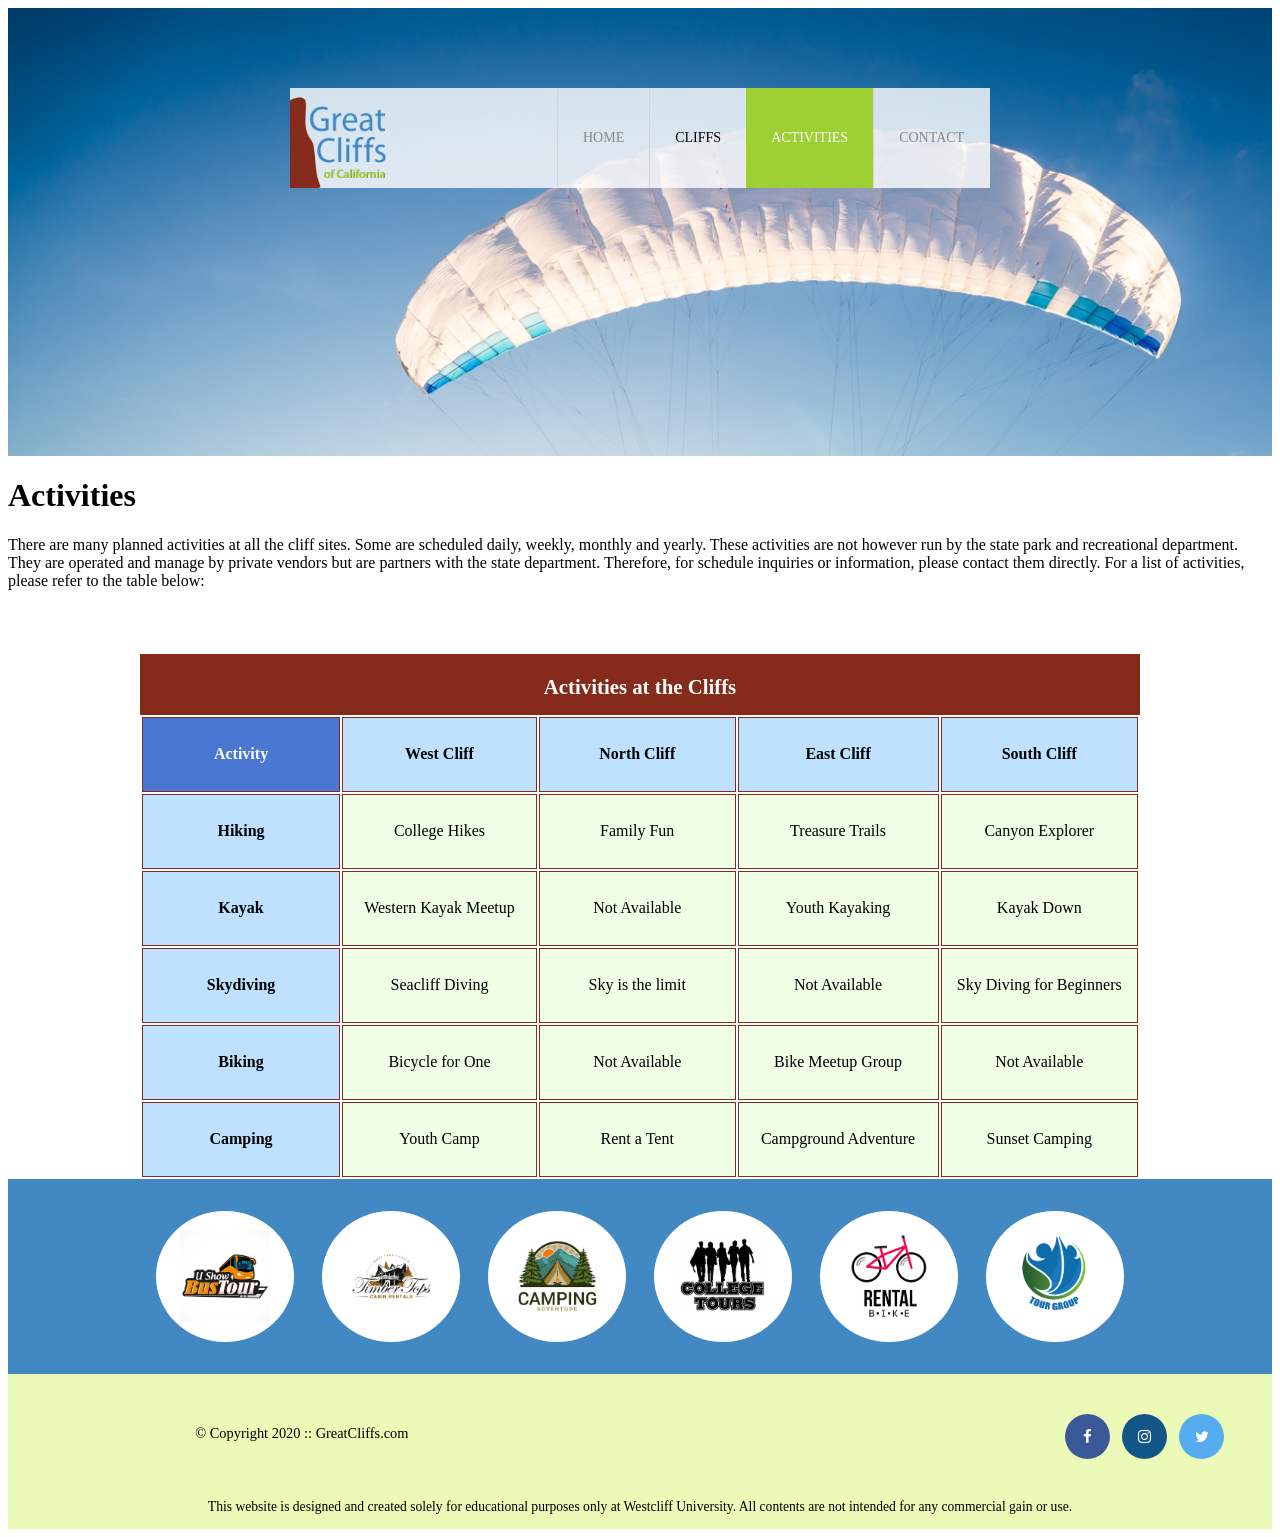
<file: activities.html>
<html>
<head>
    <title></title>
    <meta charset="utf-8">
    <link rel="stylesheet" href="style.css">
    <!--Font Awesome-->
    <link rel="stylesheet" href="https://cdnjs.cloudflare.com/ajax/libs/font-awesome/4.7.0/css/font-awesome.min.css">
</head>
<body id="activities">
<!-- Container is to wrap everything -->
<div id="container">
<!-- Website Brand -->
<header>
        <div class="main-header">
            <div class="logo">
                <img src="logo.png" alt="Great Cliffs logo" width="125">
                <nav class="main-menu">
                    <ul>
                        <li><a href=index.html>Home</a></li>
                        <li>Cliffs</li>
                        <li class="active"><a href="activities.html">Activities</a></li>
                        <li><a href=contact.html>Contact</a></li>
                    </ul>
                </nav>
                
        </div>
    </div></header>
  </header>
<!-- Main Content -->
    <main>
        <h1>Activities</h1>
        <p>There are many planned activities at all the cliff sites. Some are scheduled daily, weekly, monthly and yearly. These activities are not however run by the state park and recreational department. They are operated and manage by private vendors but are partners with the state department. Therefore, for schedule inquiries or information, please contact them directly. For a list of activities, please refer to the table below:</p>
        <table>
            <caption>Activities at the Cliffs</caption>
            <thead>
                <tr>
                <th>Activity</th>
                <th>West Cliff</th>
                <th>North Cliff</th>
                <th>East Cliff</th>
                <th>South Cliff</th>
                </tr>
            </thead>
            <tbody>
                <tr>
                    <td>Hiking</td>
                    <td>College Hikes</td>
                    <td>Family Fun</td>
                    <td>Treasure Trails</td>
                    <td>Canyon Explorer</td>
                </tr>
                <tr>
                    <td>Kayak</td>
                    <td>Western Kayak Meetup</td>
                    <td>Not Available</td>
                    <td>Youth Kayaking</td>
                    <td>Kayak Down</td>           
                </tr>
                <tr>
                    <td>Skydiving</td>
                    <td>Seacliff Diving</td>
                    <td>Sky is the limit</td>
                    <td>Not Available</td>
                    <td>Sky Diving for Beginners</td>           
                </tr>
                <tr>
                    <td>Biking</td>
                    <td>Bicycle for One</td>
                    <td>Not Available</td>
                    <td>Bike Meetup Group</td>
                    <td>Not Available</td>           
                </tr>
                <tr>
                    <td>Camping</td>
                    <td>Youth Camp</td>
                    <td>Rent a Tent</td>
                    <td>Campground Adventure</td>
                    <td>Sunset Camping</td>
                </tr>
        </tbody>
        </table>
        <section>
            <ul id="partners">
                <li class="partner"><img src="partners/partner-bustour.png" alt="Parnter Bus Tours">
                </li>
                <li class="partner"><img src="partners/partner-cabinrental.png" alt="Partner Cabin Rental">
                </li>
                <li class="partner"><img src="partners/partner-campingadv.png" alt="Partner Camping Adventure">
                </li>
                <li class="partner"><img src="partners/partner-collegetours.png" alt="Partner College Tours">
                </li>
                <li class="partner"><img src="partners/partner-rentalbike.png" alt="Partner Bike Rentals">
                </li>
                <li class="partner"><img src="partners/partner-tourgroup.png" alt="Partner Tour Group">
                </li>
            </ul>
        </section>
    </main>
    <footer>
        <div id="nondisclaimer">
            <div class="copy">&copy; Copyright 2020 :: GreatCliffs.com</div>
            <div class="social">
                <a href="#" class="fa fa-facebook"></a>
                <a href="#" class="fa fa-instagram"></a>
                <a href="#" class="fa fa-twitter"></a>
            </div>
        <div id="disclaimer">
            <p>This website is designed and created solely for educational purposes only at Westcliff University. All contents are not intended for any commercial gain or use.</p>
        </div>

    </footer>
</div>
<!-- End Container -->
</body>
</html>
</file>
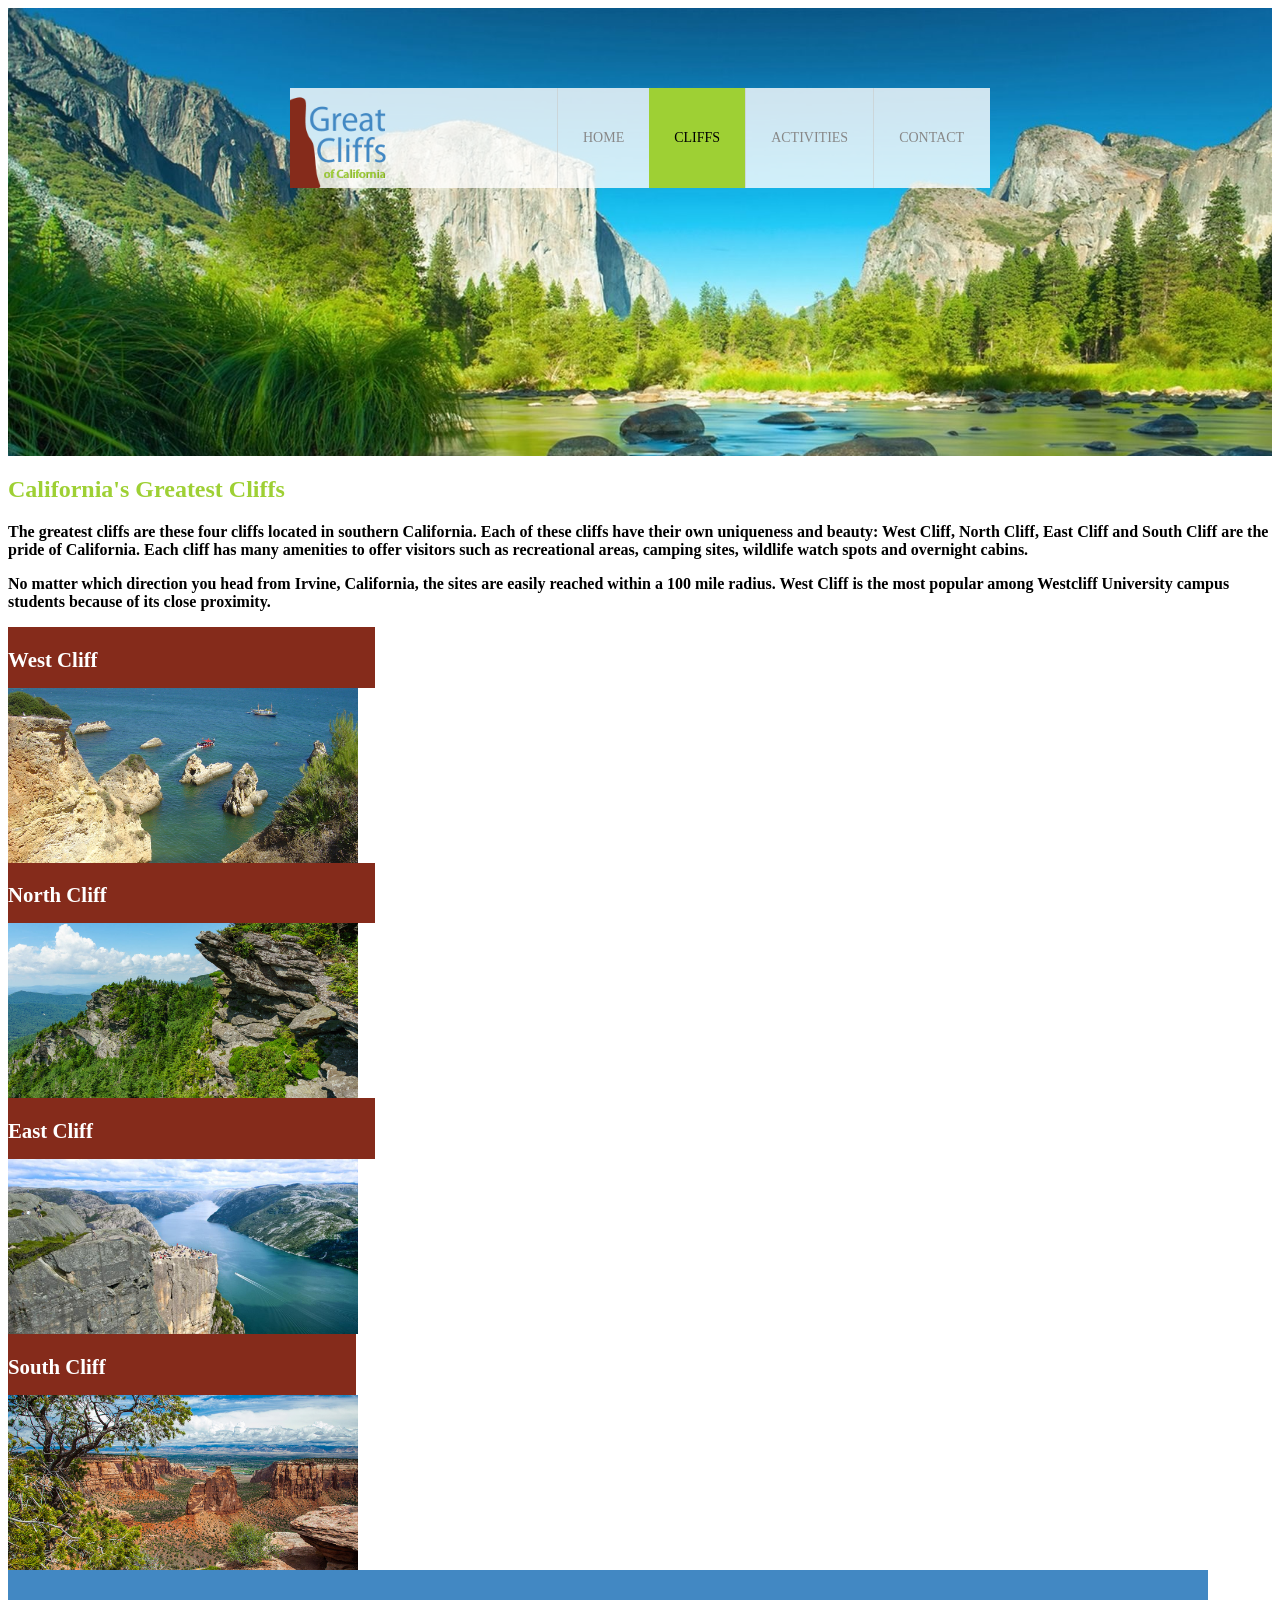
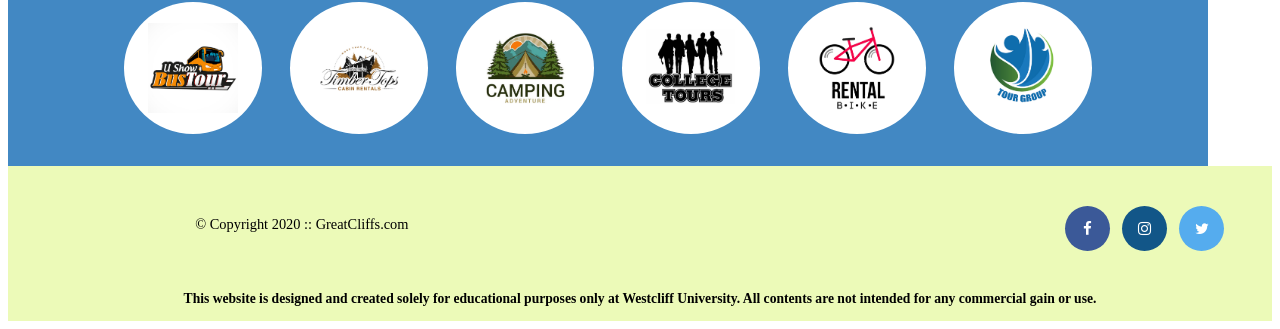
<file: cliffs.html>
<html>
<head>
    <title></title>
    <meta charset="utf-8">
    <link rel="stylesheet" href="style.css">
    <!--Font Awesome-->
    <link rel="stylesheet" href="https://cdnjs.cloudflare.com/ajax/libs/font-awesome/4.7.0/css/font-awesome.min.css">
    <!--Embed Style Method-->

</head>
<body id="cliffs">
<!-- Container is to wrap everything -->
<div id="container">
<!-- Website Brand -->
    <header>
        <div class="main-header">
            <div class="logo">
                <img src="logo.png" alt="Great Cliffs logo" width="125">
                <nav class="main-menu">
                    <ul>
                        <li><a href=index.html>Home</a></li>
                        <li class="active">Cliffs</li>
                        <li><a href="activities.html">Activities</a></li>
                        <li><a href=contact.html>Contact</a></li>
                    </ul>
                </nav>
                
        </div>
    </div></header>
    <!-- Main Content -->
    <main>
        <h2>California's Greatest Cliffs</h2>
        <p>The greatest cliffs are these four cliffs located in southern California. Each of these cliffs have their own uniqueness and beauty: West Cliff, North Cliff, East Cliff and South Cliff are the pride of California. Each cliff has many amenities to offer visitors such as recreational areas, camping sites, wildlife watch spots and overnight cabins.</p>
        <p>No matter which direction you head from Irvine, California, the sites are easily reached within a 100 mile radius. West Cliff is the most popular among Westcliff University campus students because of its close proximity.</p>
        
        <div class="image-source1">
            <div class="image-header" width="400">West Cliff</div>
                <img src="cliff-west-sea.jpg" alt="West cliff" width="350">
        <div class="image-source2">
            <div class="image-header"width="400">North Cliff</div>
            <img src="cliff-north-mountain.jpg" alt="North cliff" width="350">
        <div class="image-source3">  
            <div class="image-header"width="400">East Cliff</div>
            <img src="cliff-east-river.jpg" alt="East cliff" width="350">
        <div class="image-source4">
            <div class="image-header"width="400">South Cliff</div>
            <img src="cliff-south-canyon.jpg" alt="South cliff" width="350">


        <section>
            <ul id="partners">
                <li class="partner"><img src="partners/partner-bustour.png" alt="Parnter Bus Tours">
                </li>
                <li class="partner"><img src="partners/partner-cabinrental.png" alt="Partner Cabin Rental">
                </li>
                <li class="partner"><img src="partners/partner-campingadv.png" alt="Partner Camping Adventure">
                </li>
                <li class="partner"><img src="partners/partner-collegetours.png" alt="Partner College Tours">
                </li>
                <li class="partner"><img src="partners/partner-rentalbike.png" alt="Partner Bike Rentals">
                </li>
                <li class="partner"><img src="partners/partner-tourgroup.png" alt="Partner Tour Group">
                </li>
            </ul>
        </section>
            </main>
        <!-- Footer -->
            <footer>
                <div id="nondisclaimer">
                    <div class="copy">&copy; Copyright 2020 :: GreatCliffs.com</div>
                    <div class="social">
                        <a href="#" class="fa fa-facebook"></a>
                        <a href="#" class="fa fa-instagram"></a>
                        <a href="#" class="fa fa-twitter"></a>
                    </div>
                <div id="disclaimer">
                    <p>This website is designed and created solely for educational purposes only at Westcliff University. All contents are not intended for any commercial gain or use.</p>
                </div>
        
            </footer>
        </div>
        <!-- End Container -->
        </body>
        </html>
</file>
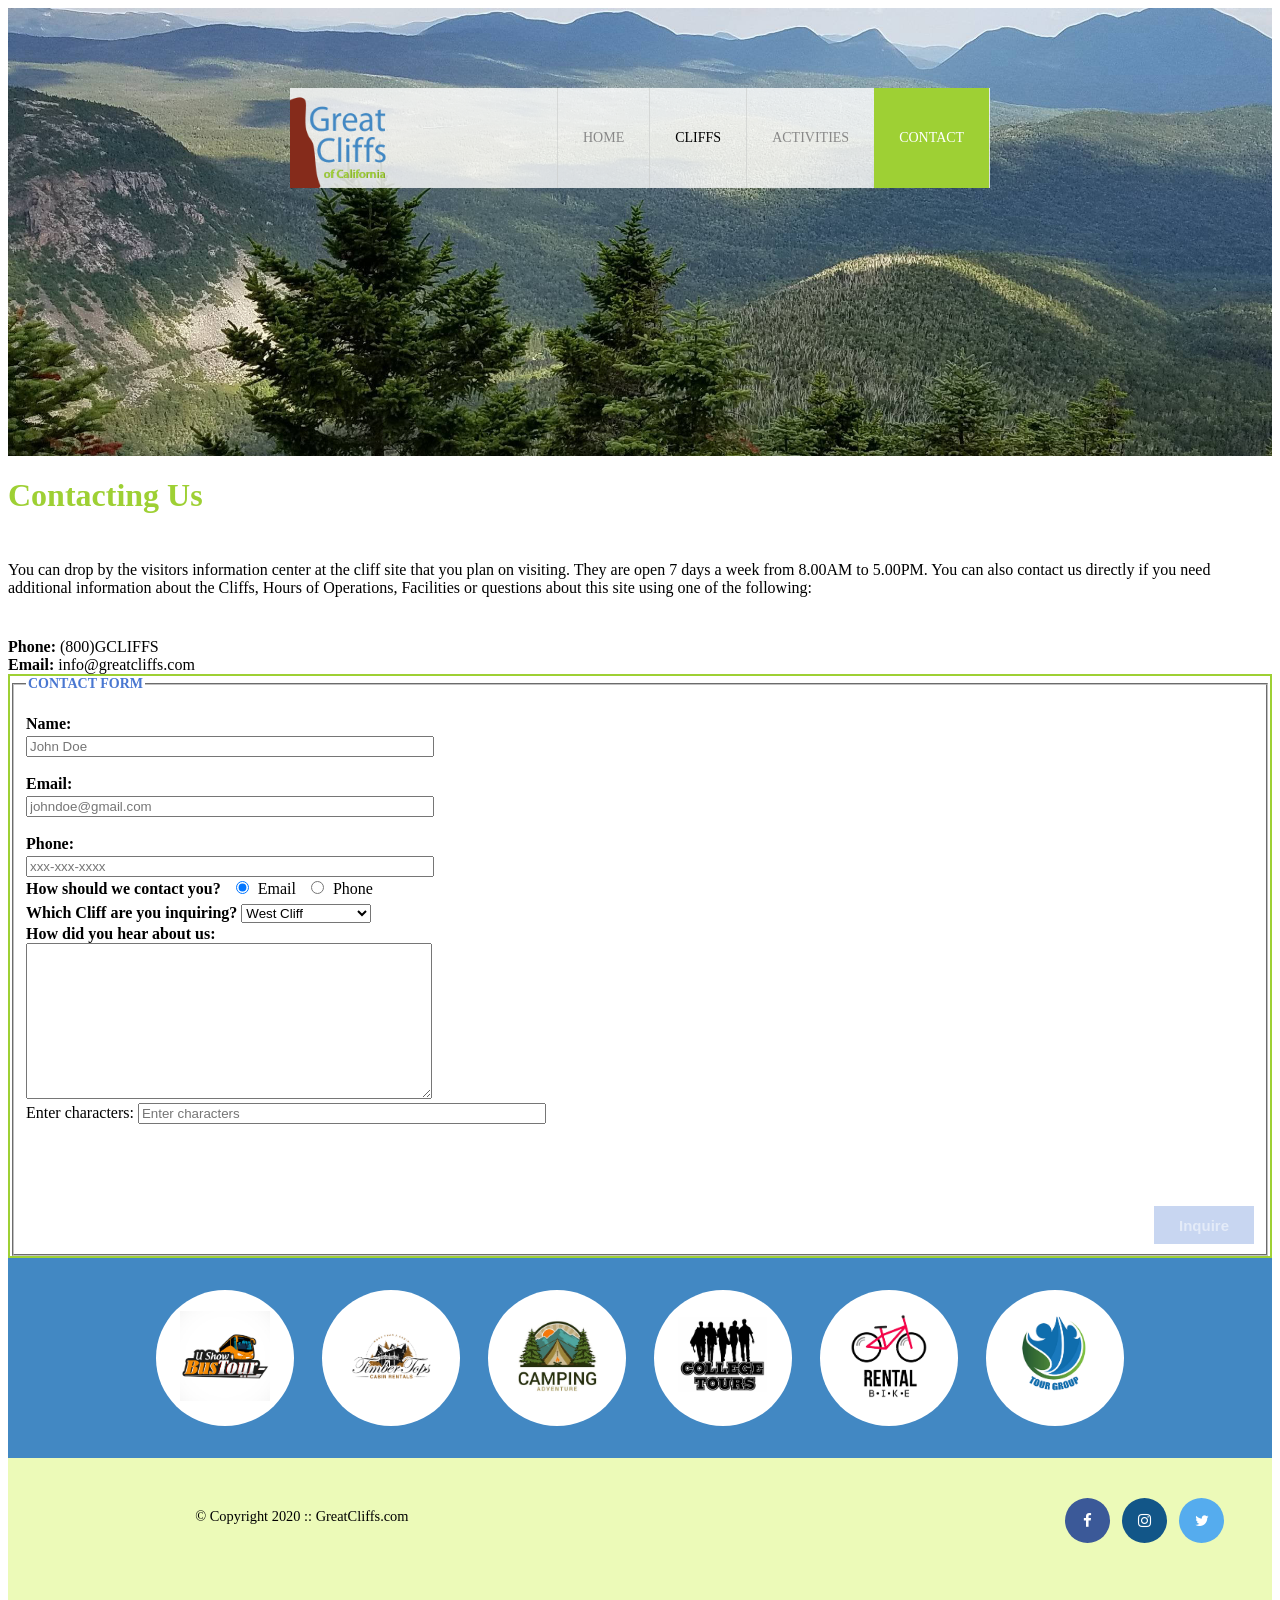
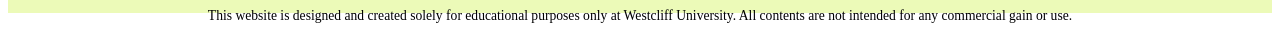
<file: contact.html>
<!DOCTYPE html>
<html>
<head>
    <title>Contact Us</title>
    <meta charset="utf-8">
    <link rel="stylesheet" href="style.css">
    <!-- Font Awesome -->
    <link rel="stylesheet" href="https://cdnjs.cloudflare.com/ajax/libs/font-awesome/4.7.0/css/font-awesome.min.css">
    <style>
        /* Initially hide all input boxes */
        .input-box {
            display: none;
        }
    </style>
</head>
<body id="contact" onload="disableButton(true)">
    <!-- Container to wrap everything -->
    <div id="container">
        <!-- Website Brand -->
        <header>
            <div class="main-header">
                <div class="logo">
                    <img src="logo.png" alt="Great Cliffs logo" width="125">
                    <nav class="main-menu">
                        <ul>
                            <li><a href="index.html">Home</a></li>
                            <li>Cliffs</li>
                            <li><a href="activities.html">Activities</a></li>
                            <li class="active"><a href="contact.html">Contact</a></li>
                        </ul>
                    </nav>
                </div>
            </div>
        </header>
        <!-- Main Content -->
        <main>
            <h1>Contacting Us</h1>
            <p>
                You can drop by the visitors information center at the cliff site that you plan on visiting. They are open
                7 days a week from 8.00AM to 5.00PM. You can also contact us directly if you need additional information about
                the Cliffs, Hours of Operations, Facilities or questions about this site using one of the following:
            </p>
            <div class="contactinfo">
                <div class="phone">
                    <span>Phone:</span>
                    <span>(800)GCLIFFS</span>
                </div>
                <div class="email">
                    <span>Email:</span>
                    <span>info@greatcliffs.com</span>
                </div>
            </div>
            <form action="/contact" method="post">
                <fieldset>
                    <legend>Contact Form</legend>
                    <div class="textbox">
                        <label for="name">Name:</label>
                        <input type="text" id="name" name="name" placeholder="John Doe">
                        <label for="email">Email:</label>
                        <input type="email" id="email" name="email" placeholder="johndoe@gmail.com">
                        <label for="phone">Phone:</label>
                        <input type="text" id="phone" name="phone" placeholder="xxx-xxx-xxxx">
                    </div>
                    <div class="radios">
                        <label>How should we contact you?</label>
                        <input type="radio" name="contact" value="email" checked>Email
                        <input type="radio" name="contact" value="phone">Phone
                    </div>
                    <div class="selectmenu">
                        <label for="cliff">Which Cliff are you inquiring?</label>
                        <select id="cliff" name="cliff">
                            <option>West Cliff</option>
                            <option>North Cliff</option>
                            <option>East Cliff</option>
                            <option>South Cliff</option>
                        </select>
                    </div>
                    
                    <!-- Dynamic Input Boxes -->
                    <div class="input-box" id="WestCliffInput">
                        <label for="inputWestCliff">West Cliff Input:</label>
                        <input type="text" id="inputWestCliff" name="inputWestCliff">
                    </div>
                    <div class="input-box" id="NorthCliffInput">
                        <label for="inputNorthCliff">North Cliff Input:</label>
                        <input type="text" id="inputNorthCliff" name="inputNorthCliff">
                    </div>
                    <div class="input-box" id="EastCliffInput">
                        <label for="inputEastCliff">East Cliff Input:</label>
                        <input type="text" id="inputEastCliff" name="inputEastCliff">
                    </div>
                    <div class="input-box" id="SouthCliffInput">
                        <label for="inputSouthCliff">South Cliff Input:</label>
                        <input type="text" id="inputSouthCliff" name="inputSouthCliff">
                    </div>
                    
                    <!-- Add more input boxes for additional options -->

                    <div class="commentbox">
                        <label for="comment">How did you hear about us:</label>
                        <textarea id="comment" name="comment"></textarea>
                    </div>
                    <!-- Random Codes -->
                    <div class="randomcode">
                        <label for="codeentered">Enter characters:</label>
                        <input type="text" id="codeentered" name="randomcode" placeholder="Enter characters">
                        <p id="codes"></p>
                    </div>
                    <div class="button">
                        <input type="submit" value="Inquire" id="submit">
                    </div>
                </fieldset>
            </form>
            <section>
                <ul id="partners">
                    <li class="partner"><img src="partners/partner-bustour.png" alt="Parnter Bus Tours"></li>
                    <li class="partner"><img src="partners/partner-cabinrental.png" alt="Partner Cabin Rental"></li>
                    <li class="partner"><img src="partners/partner-campingadv.png" alt="Partner Camping Adventure"></li>
                    <li class="partner"><img src="partners/partner-collegetours.png" alt="Partner College Tours"></li>
                    <li class="partner"><img src="partners/partner-rentalbike.png" alt="Partner Bike Rentals"></li>
                    <li class="partner"><img src="partners/partner-tourgroup.png" alt="Partner Tour Group"></li>
                </ul>
            </section>
            <script>
                // Function to disable the form submit button
                function disableButton(btnvalue) {
                    const submitButton = document.getElementById("submit");
                    submitButton.disabled = btnvalue;
                    if (btnvalue) {
                        submitButton.style.backgroundColor = "rgba(73, 119, 209, 0.3)";
                        submitButton.style.color = "rgba(255, 255, 255, 0.5)";
                    } else {
                        submitButton.style.backgroundColor = "rgba(73, 119, 209, 1)";
                        submitButton.style.color = "rgba(255, 255, 255, 1)";
                    }
                }

                // Get references to select and input elements
                const select = document.getElementById('cliff');
                const inputBoxes = document.querySelectorAll('.input-box');

                // Function to hide all input boxes
                function hideAllInputBoxes() {
                    inputBoxes.forEach(function (box) {
                        box.style.display = 'none';
                    });
                }

                // Add event listener to the select element
                select.addEventListener('change', function () {
                    // Hide all input boxes initially
                    hideAllInputBoxes();

                    // Show the selected input box based on the chosen option
                    const selectedOption = select.value;
                    const selectedInputBox = document.getElementById(selectedOption + 'Input');
                    selectedInputBox.style.display = 'block';
                });
            </script>
        </main>
        <!-- Footer -->
        <footer>
            <div id="nondisclaimer">
                <div class="copy">&copy; Copyright 2020 :: GreatCliffs.com</div>
                <div class="social">
                    <a href="#" class="fa fa-facebook"></a>
                    <a href="#" class="fa fa-instagram"></a>
                    <a href="#" class="fa fa-twitter"></a>
                </div>
            </div>
            <div id="disclaimer">
                <p>This website is designed and created solely for educational purposes only at Westcliff University. All contents are not intended for any commercial gain or use.</p>
            </div>
        </footer>
    </div>
    <!-- End Container -->
</body>
</html>
</file>
<file: style.css>
/* Header */
        header {
            width : 100%;
            min-height: 400px;
            padding-top: 3em;
        }
        #home header {
            background: no-repeat lightgrey url(cliff_ocean.jpg);
            background-size: 1500px;
        }
        #activities header {
            background: no-repeat lightgrey url(runfly.jpg);
            background-size: 1500px;
        }
        #contact header {
            background: no-repeat lightgrey url(cliff_rock.jpg);
            background-size: 1500px;
        }
        #cliffs header {
            background: no-repeat lightgrey url(forest_cliff.jpg);
            background-size: 1500px;
        }
        .main-header {
            background-color:rgb(255, 255, 255, 0.8);
            width: 700px;
            margin: 2em auto 0 auto;
            min-height: 100px;
            height: 100px;
        }
        .main-header .logo img {
            width: 100px;
            height: 100px;
            margin: 0 2em 0 0;
            float: left;
        }
        /* Navigation */
        .main-menu {
            margin-left: 227px;
            font-weight: 400;
        }
        .main-menu ul li {
            list-style-type: none;
            display: inline-block;
            float: left;
            padding-left: 25px;
            padding-right: 25px;
            border-left: 1px solid rgba(202,204,202,0.6);
            line-height: 100px;
            text-transform: uppercase;
            font-size: 14px;
        }
        .main-menu ul li a {
            text-decoration: none;
            color: #888;
        }
        .main-menu ul li a:hover {
            color: #9ed034;
        }
        .main-menu ul li.active {
            background: #9ed034;
            border: none;
        }
        .main-menu ul li.active a {
            color: #fff;
        }
        /* Main */
        h2 {
            Font: Arial, Helvetica, sans-serif;
            color: #9ed034;
        }
        /*Partners*/
        section {
            width: 100%;
            background-color: #4288c3;
        }
        section #partners {
            width: 1200px;
            padding: 2em 0 2em 0;
            margin: 0 auto;
            text-align: center;
        }
        section #partners .partner {
            display: inline-block;
            margin: 0 0.75em;
            padding: 1.3em 1.5em;
            background-color: #fff;
            border-radius: 50%;
        }
        section #partners .partner img {
            width:90px;
            height: 90px;
        }
        /* Footer */
        footer {
            width: 100%;
            height: 155px;
            padding-bottom: lem;
            background-color: #ecfab8;
        }
        footer #nondisclaimer .copy {
            padding: 3.5em 3.5em 3.5em 13em;
            float: left;
            font-size: 0.9em;
        }
        footer #nondisclaimer .social {
            padding: 2.5em;
            margin-right: 0.25em;
            float: right;
        }
        footer #disclaimer {
            clear: both;
        }
        footer #disclaimer p {
            font-size: 0.85em;
            text-align: center;
        }
        footer #nondisclaimer .social .fa{
            padding: 15px;
            font-size: 15px;
            width: 15px;
            text-align: center;
            text-decoration: none;
            margin: 0 4px;
            border-radius: 50%;
        }
        footer #nondisclaimer .social .fa:hover {
            opacity: 0.7;
        }
        footer #nondisclaimer .social .fa-facebook {
            background: #3B5998;
            color: white;
        }
        footer #nondisclaimer .social .fa-twitter{
            background: #55ACEE;
            color: white;
        }
        footer #nondisclaimer .social .fa-instagram {
            background: #125688;
            color: white;
        }
        /* Activities */
        table {
            width : 1000px;
            margin: 4em auto 0 auto;
        }
        caption {
            background: #852B1B;
            height: 40px;
            color: #fff;
            font-size: 1.3em;
            font-weight: bold;
            padding-top: 1em;
        }
        thead{
            background:#BDE1FF;
        }
        tbody {
            background: #EEFFE6;
            text-align: center;
        }
        th,td {
            width: 225px;
            height: 75px;
            vertical-align: middle;
            border: solid 1px #852B1B;
        }
        th:first-child {
            width: 125px;
            height: 50px;
            background: #4977D1;
            color: #fff;
        }
        td:first-child {
            font-weight: bold;
            background: #BDE1FF;
        }
        #contact h1 {
            color: #9ed034
        }
        #contact p {
            padding-top:25px;
            padding-bottom: 25px;
        }
        #contact span:first-child{
            font-weight:bolder
        }
        form {border: 2px solid #9ed034;}
        #contact legend {
            font-weight:bolder;
            font-size: 14px;
            text-transform: uppercase;
            color: #4977d1;
        }
        #contact div.textbox label {
            display: block;
            margin: 15px 0 0 0;
            font-weight: bolder;
            line-height: 1.5;
        }
        #contact div.radios label {
            display: inline;
            margin: 15px 0 15px 0;
            font-weight: bolder;
            line-height: 1.5em;
        }
        #contact div.selectmenu label {
            display: inline-block;
            font-weight: bolder;
            line-height: 150%;
        }
        #contact div.commentbox label {
            display: block;
            font-weight: bolder;
        }
        input {
            width: 400px;
        }
        input[type="radio"] {
            width: 25px;
        }
        select {
            width: 130px;
        }
        textarea {
            width: 400px;
            height: 150px;
        }
        #contact div.button input {
            display: block;
            color: #fff;
            align: right;
            font-weight: bolder;
            font-size: 15px;
            width: 100px;
            text-align: center;
            float: right;
            background-color: #4977D1;
        }
        #cliffs div.image-header{
            background: #852B1B;
            height: 40px;
            color: #fff;
            font-size: 1.3em;
            font-weight: bold;
            padding-top: 1em;
            width: 29%;
            display: flex;
            flex-direction: column;
        }
        #cliffs p {
            font-weight:bolder;
        }
        #cliffs div.image-source1, #cliffs div.image-source2 {
            display: inline-block;
        }
        #cliffs div.image-source3, #cliffs div.image-source4 {
            display: inline-block;
        }
        #cliffs div.image-source1,#cliffs div.image-source2,#cliffs div.image-source3,#cliffs div.image-source4 {
            position: relative;
          }
        form .button input {
            width: 8em;
            height: 2.5em;
            font-size: 1.2em;
            font-weight: bold;
            /*background-color: #4977D1; */
            color:#ffffff;
            border:none;
        }
</file>
